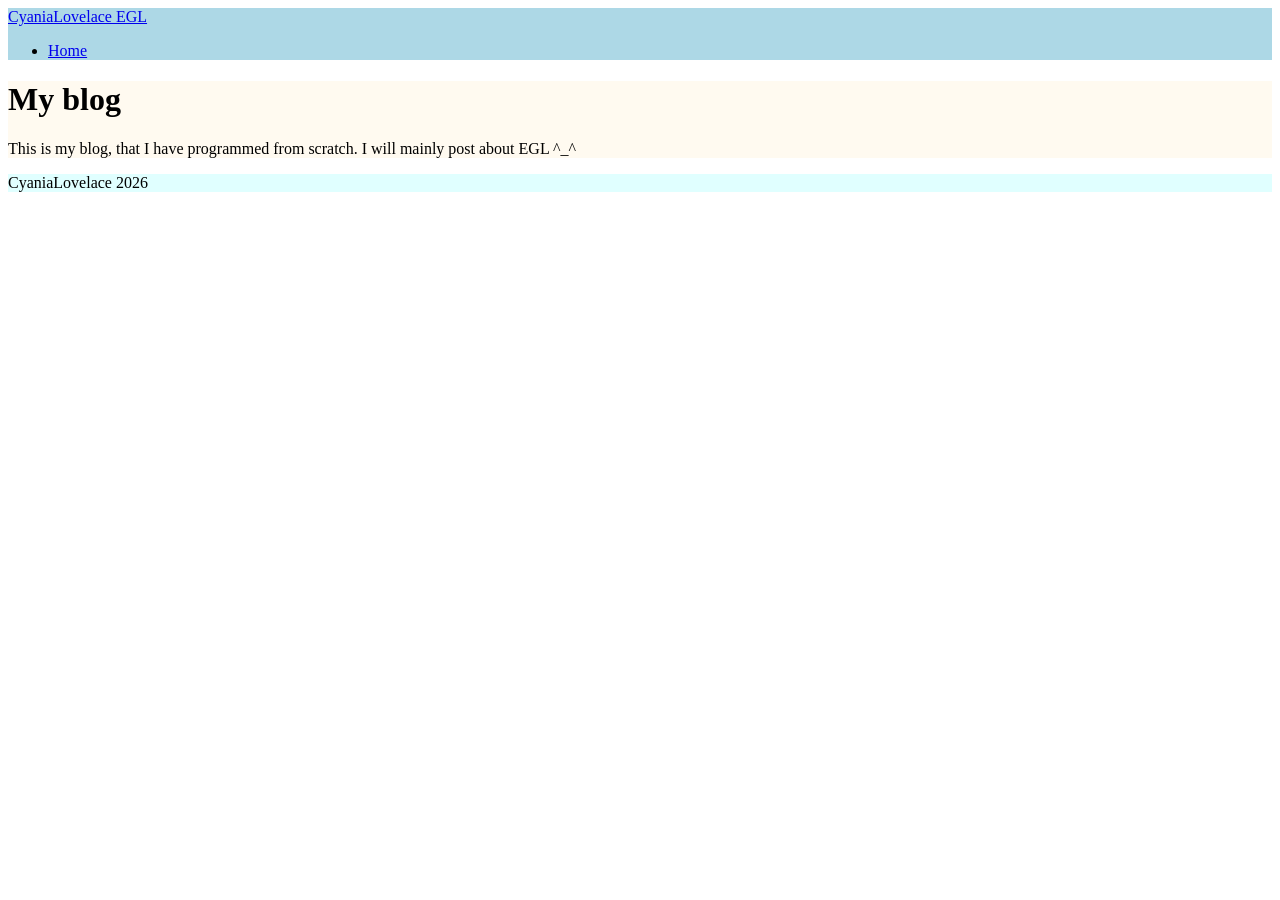
<file: index.html>
<!DOCTYPE html>
<html>

<head>
  <meta charset="utf-8">
  <title>CyaniaLovelace EGL</title>
  <meta name="author" content="">
  <meta name="description" content="">
  <meta name="viewport" content="width=device-width, initial-scale=1">

  <link href="css/style.css" rel="stylesheet">
</head>

<body>

  <header class="header-homepage">
    <a href="index.html">CyaniaLovelace EGL</a>
    <nav>
      <ul>
        <li><a href="index.html">Home</a></li>
      </ul>
    </nav>
  </header>
  
<main class="main-homepage">
  <h1>My blog</h1>
  <p>This is my blog, that I have programmed from scratch. I will mainly post about EGL ^_^</p>
</main>

<footer class="footer-homepage">
  CyaniaLovelace 2026
</footer>

 <!-- <script src="js/script.js"></script> -->
</body>

</html>
</file>
<file: css/style.css>
.header-homepage {
	background-color: lightblue;
	a:hover{}
}

.main-homepage {
	background-color: floralwhite;
}

.footer-homepage {
	background-color: lightcyan;
}
</file>
